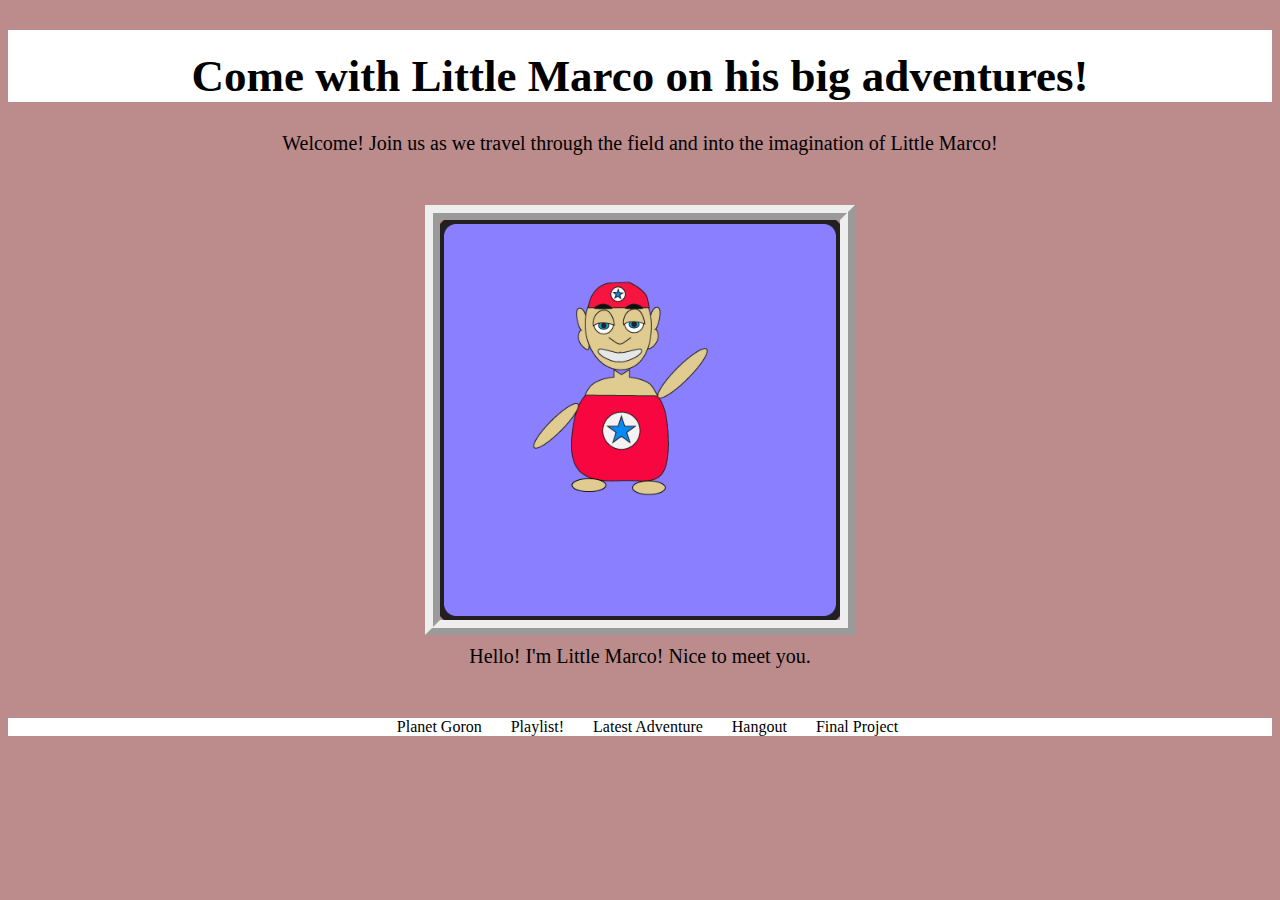
<file: index.html>
<!DOCTYPE html>
<html>
<head>
	<meta charset="utf-8">
	<meta name="viewport" content="width=device-width, initial-scale=1">
	<title>Marcos Adventures</title>
   <link rel="stylesheet" type="text/css" href="style.css">
</head>
<body>
   <h1> Come with Little Marco on his big adventures!</h1>
   <p>Welcome! Join us as we travel through the field and into the imagination of Little Marco!</p>
   <img src="images/character.png" alt="Little Marco" width="400px">
   <p>Hello! I'm Little Marco! Nice to meet you.</p>
   <ul>

   <li><a href="landscape.html">Planet Goron</a></li>
   <li><a href="audio.html">Playlist!</a></li>
   <li><a href="animation.html">Latest Adventure</a></li>
   <li><a href="programming.html">Hangout</a></li>
   <li><a href="final.html">Final Project</a></li>

 </ul>

   
</body>
</html>
</file>
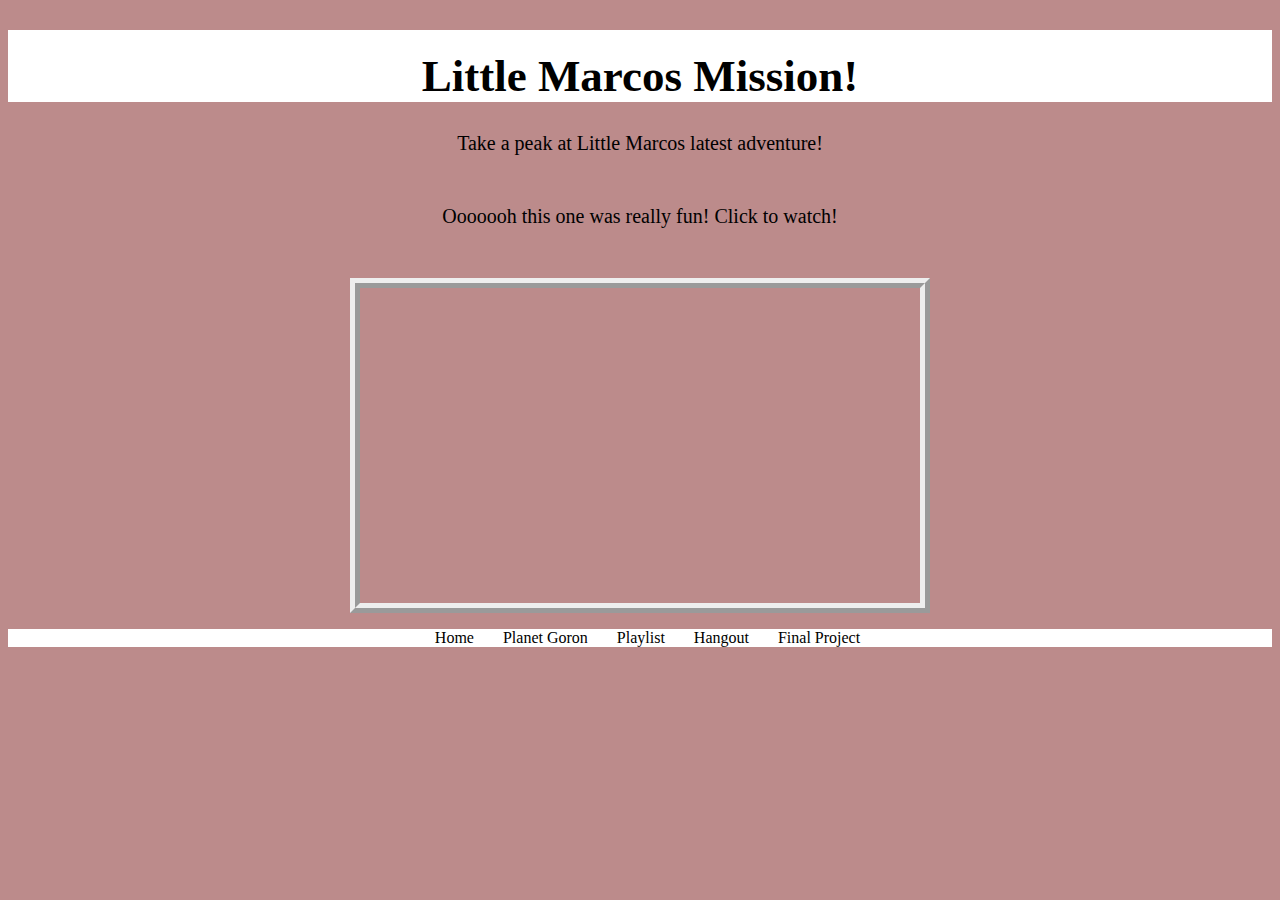
<file: animation.html>
<!DOCTYPE html>
<html>
<head>
	<meta charset="utf-8">
	<meta name="viewport" content="width=device-width, initial-scale=1">
	<title>Little Marco!</title>
	<link rel="stylesheet" type="text/css" href="style.css">
</head>
<body>
	<h1>Little Marcos Mission!</h1>
	<p>Take a peak at Little Marcos latest adventure!</p>
	<p>Ooooooh this one was really fun! Click to watch!</p>
	<iframe width="560" height="315" src="https://www.youtube.com/embed/_73lKbt03sI?si=87lebWMizGsI4-4Y" title="YouTube video player" frameborder="0" allow="accelerometer; autoplay; clipboard-write; encrypted-media; gyroscope; picture-in-picture; web-share" referrerpolicy="strict-origin-when-cross-origin" allowfullscreen></iframe>
	 <ul>

   <li><a href="index.html">Home</a></li>
   <li><a href="landscape.html">Planet Goron</a></li>
   <li><a href="audio.html">Playlist</a></li>
   <li><a href="programming.html">Hangout</a></li>
   <li><a href="final.html">Final Project</a></li>

	 </ul>
	
</body>
</html>
</file>
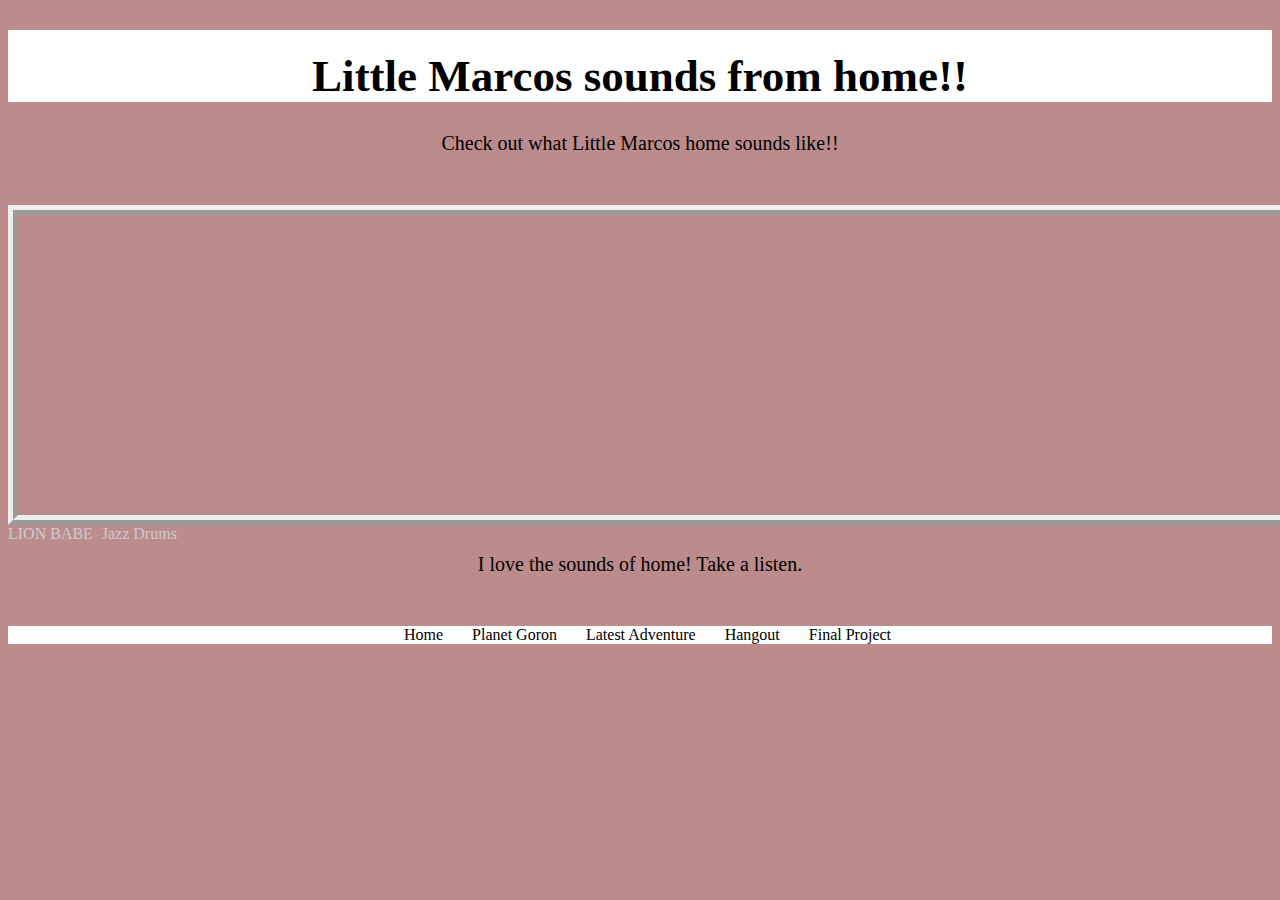
<file: audio.html>
<!DOCTYPE html>
<html>
<head>
	<meta charset="utf-8">
	<meta name="viewport" content="width=device-width, initial-scale=1">
	<title>Little Marcos favorite song!</title>
	<link rel="stylesheet" type="text/css" href="style.css">
</head>
<body>
   <h1>Little Marcos sounds from home!!</h1>
   <p>Check out what Little Marcos home sounds like!!</p><iframe width="100%" height="300" scrolling="no" frameborder="no" allow="autoplay" src="https://w.soundcloud.com/player/?url=https%3A//api.soundcloud.com/tracks/270199523&color=%23ff5500&auto_play=false&hide_related=false&show_comments=true&show_user=true&show_reposts=false&show_teaser=true&visual=true"></iframe><div style="font-size: 10px; color: #cccccc;line-break: anywhere;word-break: normal;overflow: hidden;white-space: nowrap;text-overflow: ellipsis; font-family: Interstate,Lucida Grande,Lucida Sans Unicode,Lucida Sans,Garuda,Verdana,Tahoma,sans-serif;font-weight: 100;"><a href="https://soundcloud.com/lionbabe" title="LION BABE" target="_blank" style="color: #cccccc; text-decoration: none;">LION BABE</a> · <a href="https://soundcloud.com/lionbabe/jazz-drums" title="Jazz Drums" target="_blank" style="color: #cccccc; text-decoration: none;">Jazz Drums</a></div>
   <p>I love the sounds of home! Take a listen.</p>
   <ul>

   <li><a href="index.html">Home</a></li>
   <li><a href="landscape.html">Planet Goron</a></li>
   <li><a href="animation.html">Latest Adventure</a></li>
   <li><a href="programming.html">Hangout</a></li>
   <li><a href="final.html">Final Project</a></li>

	 </ul>
</body>
</html>
</file>
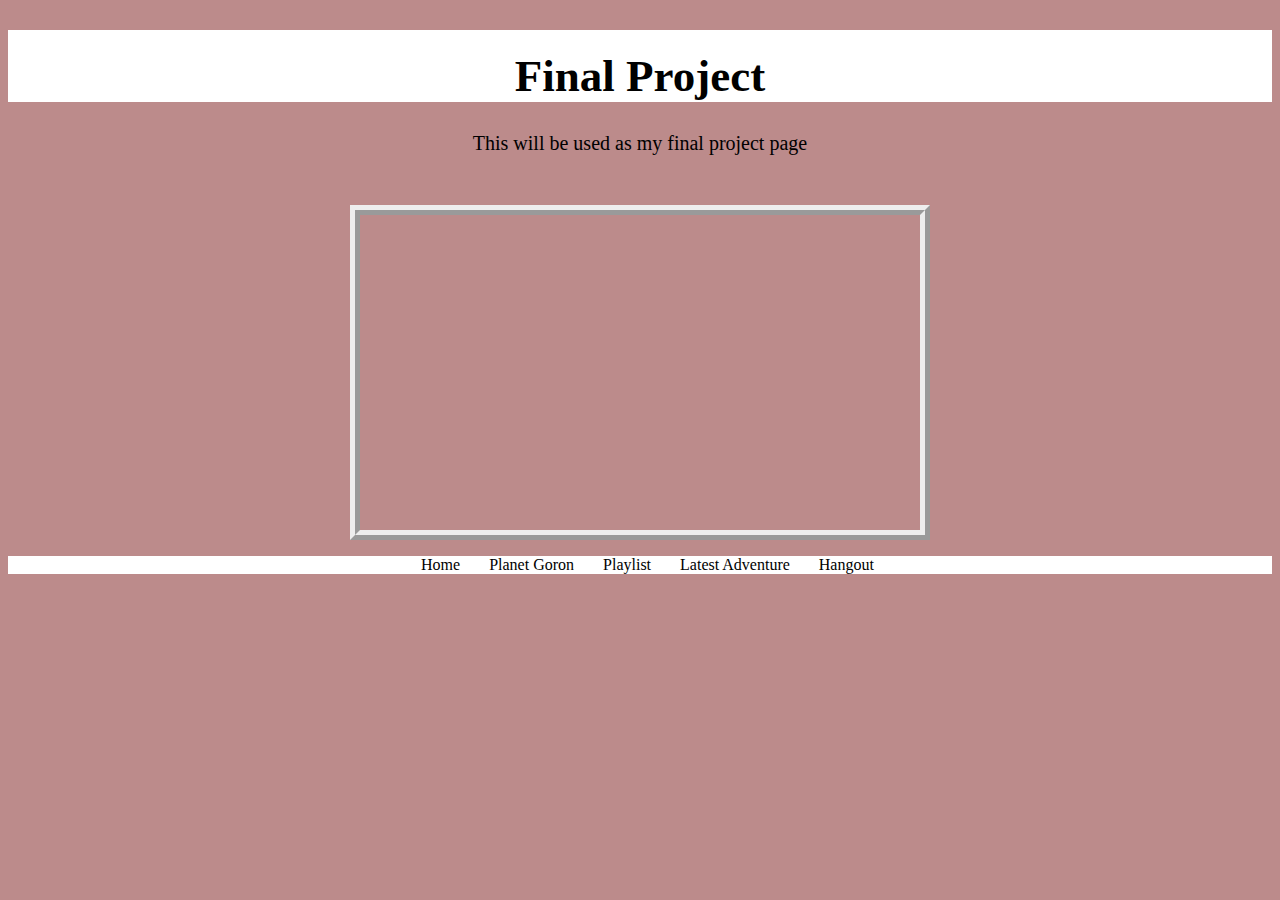
<file: final.html>
<!DOCTYPE html>
<html>
<head>
	<meta charset="utf-8">
	<meta name="viewport" content="width=device-width, initial-scale=1">
	<title>Final Project</title>
	<link rel="stylesheet" type="text/css" href="style.css">
</head>
<body>
	<h1>Final Project</h1>
	<p>This will be used as my final project page</p>
<iframe width="560" height="315" src="https://www.youtube.com/embed/5kUXBiACeoE?si=750kWU4qCsFl-blC" title="YouTube video player" frameborder="0" allow="accelerometer; autoplay; clipboard-write; encrypted-media; gyroscope; picture-in-picture; web-share" referrerpolicy="strict-origin-when-cross-origin" allowfullscreen></iframe>
	 <ul>

   <li><a href="index.html">Home</a></li>
   <li><a href="landscape.html">Planet Goron</a></li>
   <li><a href="audio.html">Playlist</a></li>
   <li><a href="animation.html">Latest Adventure</a></li>
   <li><a href="programming.html">Hangout</a></li>

	 </ul>
	
</body>
</html>
</file>
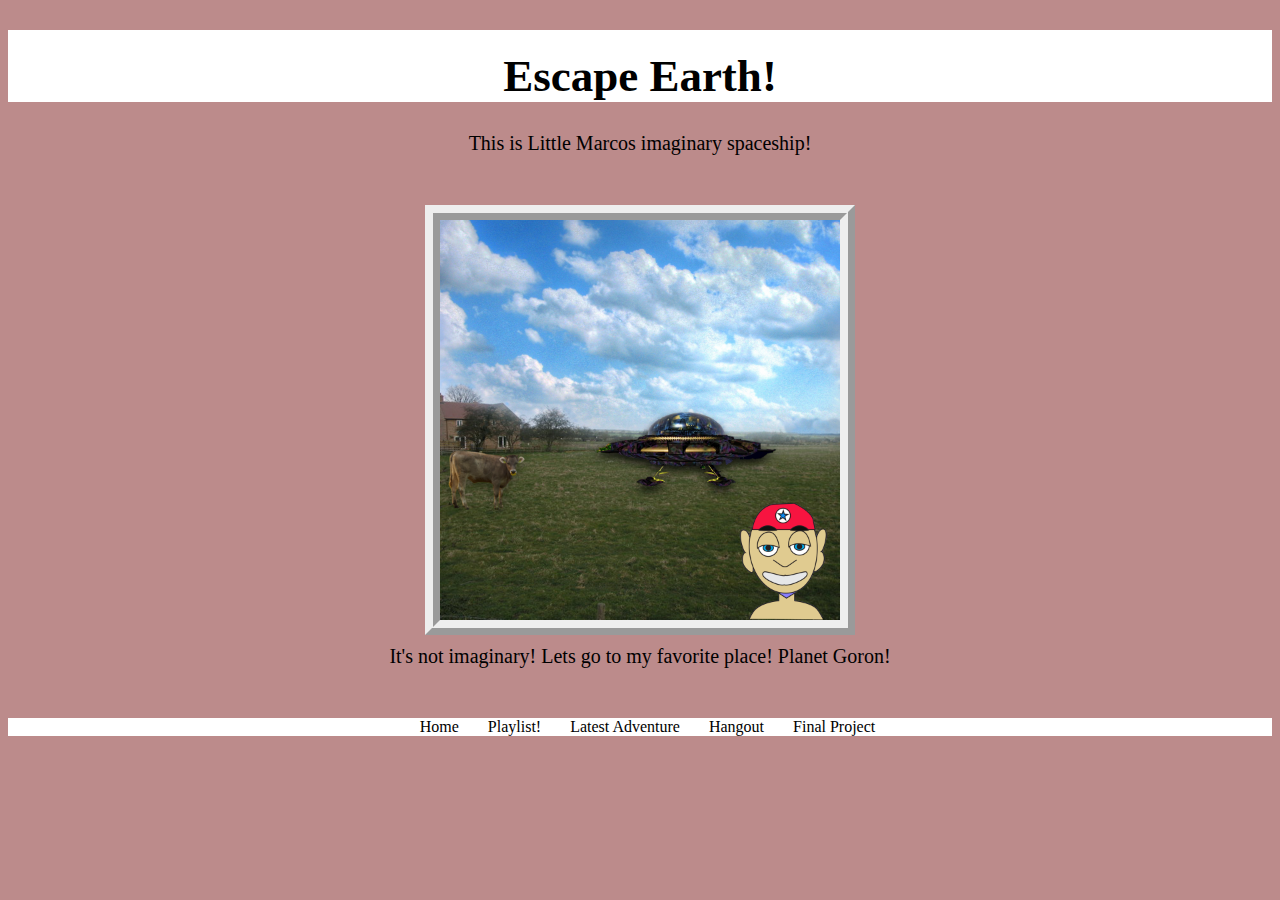
<file: landscape.html>
<!DOCTYPE html>
<html>
<head>
	<meta charset="utf-8">
	<meta name="viewport" content="width=device-width, initial-scale=1">
	<title>Imaginary worlds of Marco</title>
   <link rel="stylesheet" type="text/css" href="style.css">
</head>
<body>
   <h1>Escape Earth!</h1>
   <p>This is Little Marcos imaginary spaceship!</p>
   <img src="images/marcoshome.png" alt="alienplanet" width="400px">

<p>It's not imaginary! Lets go to my favorite place! Planet Goron!</p>

   <ul>

   <li><a href="index.html">Home</a></li>
   <li><a href="audio.html">Playlist!</a></li>
   <li><a href="animation.html">Latest Adventure</a></li>
   <li><a href="programming.html">Hangout</a></li>
   <li><a href="final.html">Final Project</a></li>

 </ul>


  
</body>
</html>
</file>
<file: style.css>
body{background-color: #BC8B8B;}

	h1{  font-family: Georgia;
	     font-size: 45px;
	     background-color: white;
	     text-align: center;
	     padding-top:20px }

	p{text-align: center;
		font-family: Ariel;
		font-size: 20px;
		margin-top: 10px;
		margin-bottom: 50px;}

	img{display: block;
		margin: auto;
		border-style: ridge;
		border-width: 15px}


	a{text-decoration: none;
	  color: black;
	  font-family: Ariel;
	  font-size: 16px;}

	a:hover{color: black;
		font-size: 25px;}

	ul{list-style: none;
		text-align: center;
		background-color: white;}

	li{display: inline-block;
		padding-right: 25px;}

	iframe{display: block;
		margin: auto;
		border-style: ridge;
		border-width: 10px;}
</file>
